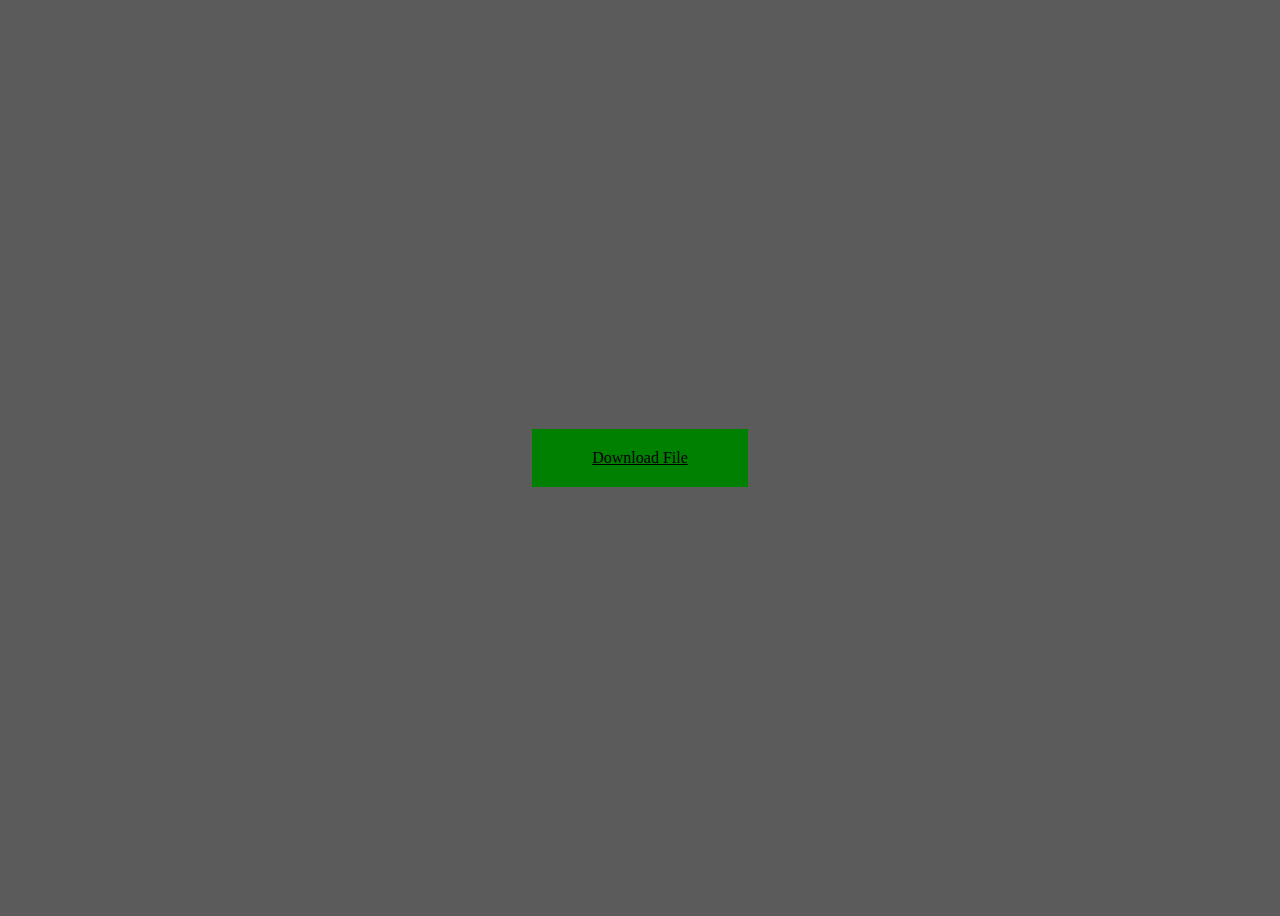
<file: download.html>
<!DOCTYPE html>
<html lang="en">
<head>
    <meta charset="UTF-8">
    <meta name="viewport" content="width=device-width, initial-scale=1.0">
    <title>Document</title>
    <style>
        body {
            background-image: url('https://www.shutterstock.com/image-photo/computer-hacker-hoodie-obscured-dark-600nw-2141075675.jpg' );
            background-color: rgba(0, 0, 0, 0.644);
            background-repeat: no-repeat;
            background-size: cover;
        }
        h1,h2,h3 {
            color: green;
        }
        ol, li, a {
            color: green;
        }
        .btn {
            background-color: green;
            padding: 20px 60px 20px 60px;
            color: black;
        }
        .main-section {
            display: grid;
            justify-content: center;
            align-items: center;
            height: 100vh;
        }
    </style>
</head>
<body>
    <section class="main-section">
        <a class="btn" href="https://www.mediafire.com/file/1uw0ogjqfecv0oo/readme.zip"  target="_blank">Download File</a>
    </section>
</body>
</html>
</file>
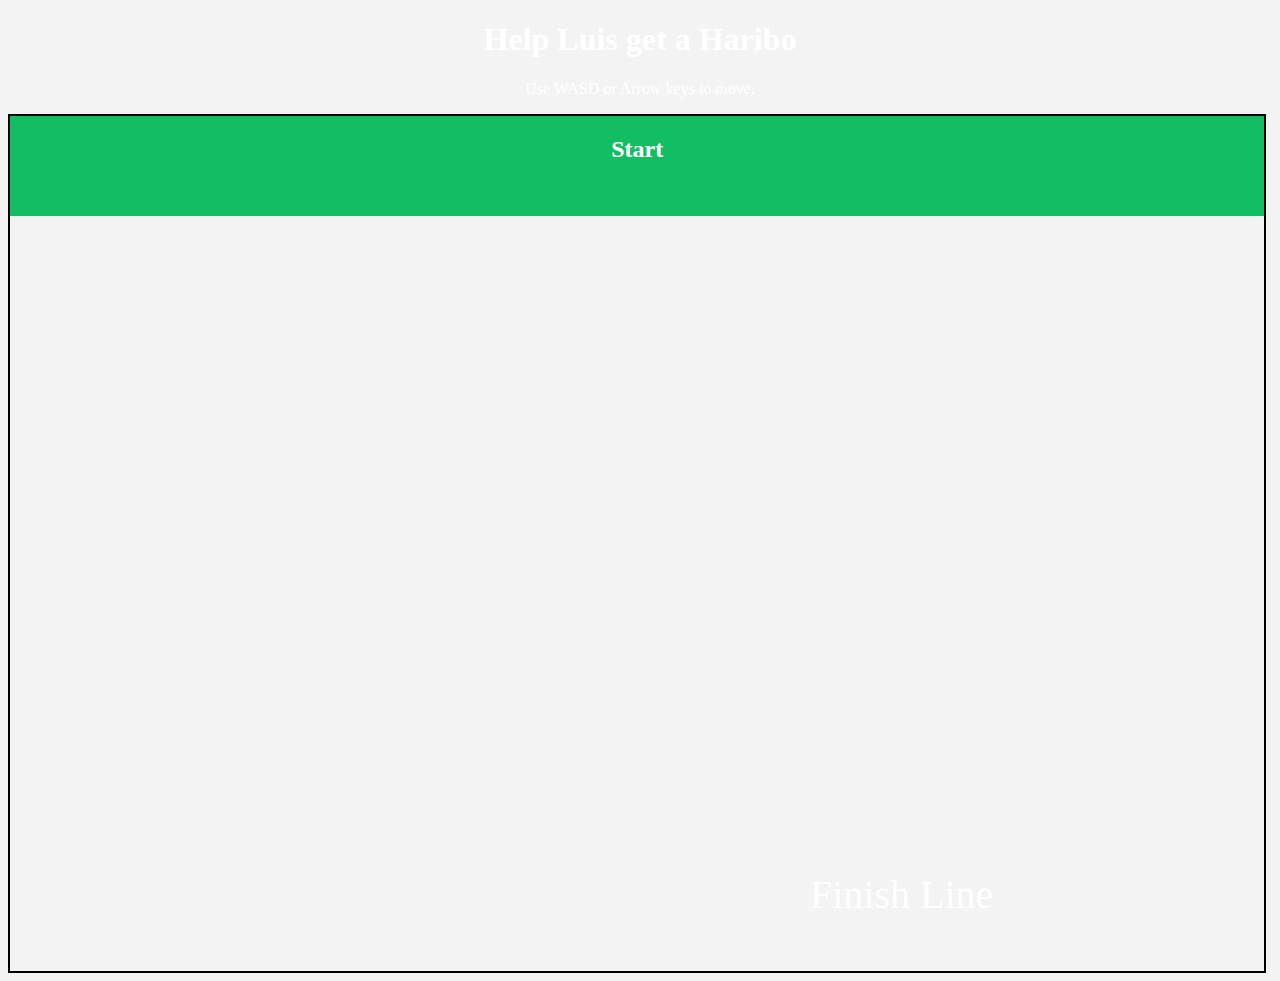
<file: game.html>
<!DOCTYPE html>
<html lang="en">
<head>
    <meta charset="UTF-8">
    <title>Help a Friend</title>
    <link rel="stylesheet" href="./style.css">
</head>
<body>
    <h1 style="text-align: center" style="color: white;">Help Luis get a Haribo</h1>
    <p style="text-align: center" style="color: white;"> Use WASD or Arrow keys to move.</p>
    <div id="gameArea">
        <div id="start" class="blue">
            <h2 style="text-align: center;">Start</h2>    
        </div>
        <div id="finish" class="green" style="color: white; font-size: 40px; border-color: black; border: 2px; color: rgb(255, 255, 255);">Finish Line</div>
        <div id="block" class="red"></div>
    </div>
    <script src="./script.js"></script>
</body>
</html>
</file>
<file: style.css>
body {
    background-image: url("https://st4.depositphotos.com/1063437/25331/i/450/depositphotos_253312794-stock-photo-packages-of-gummy-candies-produced.jpg");
    background-color: rgba(0, 0, 0, 0.049);
    background-repeat: no-repeat;
    background-size: cover;
    color: white;

}
#gameArea {
    position: relative;
    width: 98vw;
    height: 95vh;
    border: 2px solid black;
}
.blue, .green, .red {
    position: absolute;
}
.blue {
    width: 100%;
    height: 100px;
    background-color: rgb(19, 189, 98);
    top: 0;
}
.green {
    width: 400px;
    height: 100px;
    background-image: url("https://static.dw.com/image/18844091_1004.jpg");
    background-position: center;
    background-size: cover;
    bottom: 0;
    left: 800px;
}
.red {
    width: 100px;
    height: 100px;
    background-image: url("https://i.imgur.com/eA7Azfy.png");
    background-position: center;
    background-size: cover;
    top: 0;
}
#reward {
    position: absolute;
    display: none;
    justify-content: center;
    align-items: center;
    margin: 0 auto;
    left: 0;
    right: 0;
    top: 70px;
    bottom: 0;
    max-width: 500px;
    max-height: 300px;
    background-color: orange;
}

.btn {
    background-color: blue;
    color: white;
    padding: 20px 40px 20px 40px;
    border-radius: 30px;
    text-decoration: none;
}
.btn:hover {
    background-color: rgb(50, 50, 255);
}
</file>
